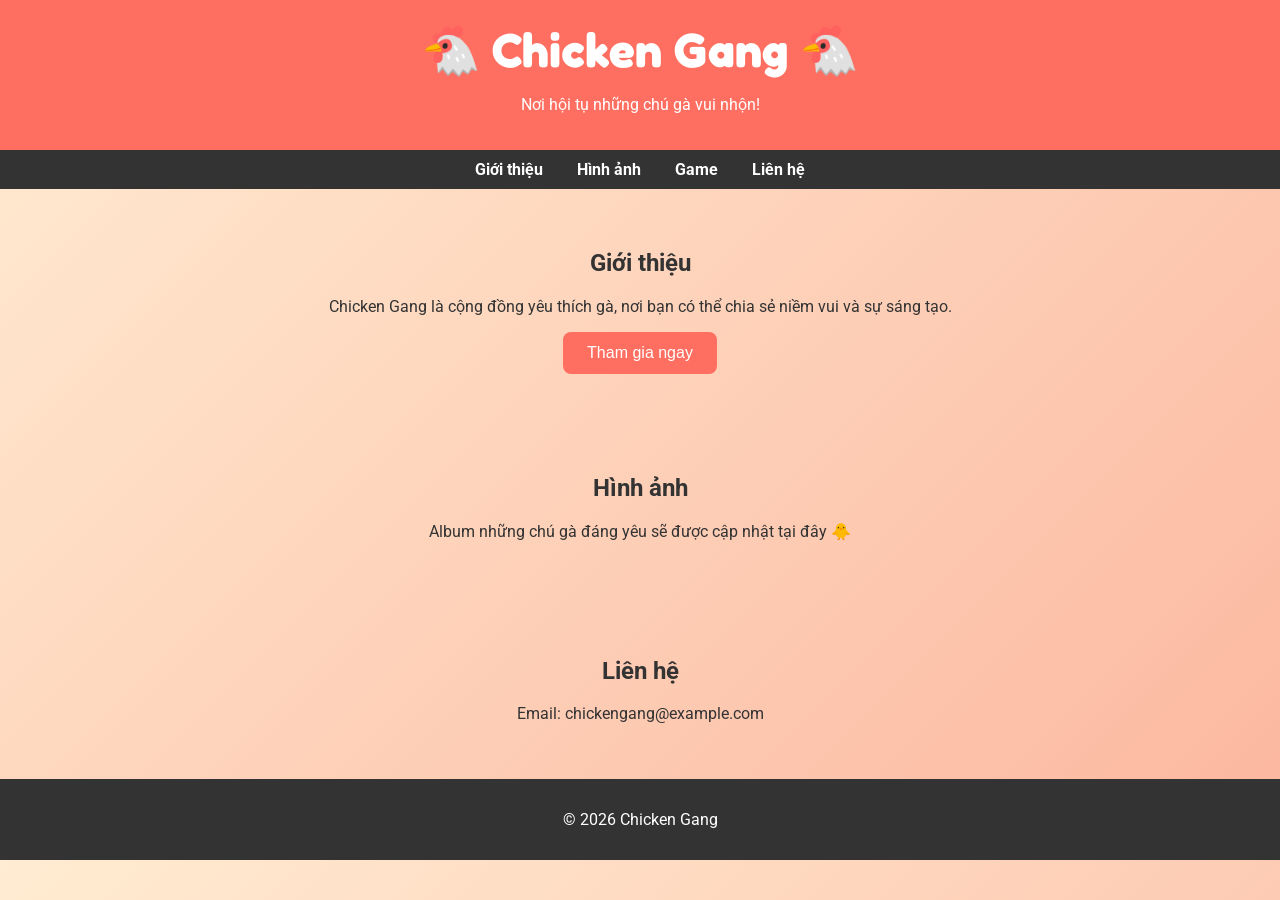
<file: index.html>
<!DOCTYPE html>
<html lang="vi">
<head>
  <meta charset="UTF-8">
  <title>Chicken Gang</title>
  <link href="https://fonts.googleapis.com/css2?family=Fredoka+One&family=Roboto:wght@400;700&display=swap" rel="stylesheet">
  <style>
    body {
      margin: 0;
      font-family: 'Roboto', sans-serif;
      background: linear-gradient(135deg, #ffecd2 0%, #fcb69f 100%);
      color: #333;
    }
    header {
      background: #ff6f61;
      color: white;
      padding: 20px;
      text-align: center;
    }
    header h1 {
      font-family: 'Fredoka One', cursive;
      font-size: 3em;
      margin: 0;
      animation: bounce 2s infinite;
    }
    nav {
      background: #333;
      padding: 10px;
      text-align: center;
    }
    nav a {
      color: white;
      margin: 0 15px;
      text-decoration: none;
      font-weight: bold;
      transition: color 0.3s, text-decoration 0.3s;
    }
    nav a:hover {
      color: #ff6f61;
      text-decoration: underline;
    }
    section {
      padding: 40px;
      text-align: center;
    }
    button {
      padding: 12px 24px;
      border: none;
      border-radius: 8px;
      background: #ff6f61;
      color: white;
      font-size: 1em;
      cursor: pointer;
      transition: transform 0.3s, background-color 0.3s;
    }
    button:hover {
      transform: scale(1.1);
      background-color: #e85c50;
    }
    footer {
      background: #333;
      color: white;
      text-align: center;
      padding: 15px;
    }
    @keyframes bounce {
      0%, 20%, 50%, 80%, 100% { transform: translateY(0); }
      40% { transform: translateY(-20px); }
      60% { transform: translateY(-10px); }
    }
  </style>
</head>
<body>
  <header>
    <h1>🐔 Chicken Gang 🐔</h1>
    <p>Nơi hội tụ những chú gà vui nhộn!</p>
  </header>
  <nav>
    <a href="#about">Giới thiệu</a>
    <a href="#gallery">Hình ảnh</a>
    <a href="game.html" target="_blank">Game</a>
    <a href="#contact">Liên hệ</a>
  </nav>
  <section id="about">
    <h2>Giới thiệu</h2>
    <p>Chicken Gang là cộng đồng yêu thích gà, nơi bạn có thể chia sẻ niềm vui và sự sáng tạo.</p>
    <!-- Nút tham gia sẽ chuyển hướng sang Discord -->
    <button onclick="joinDiscord()">Tham gia ngay</button>
  </section>
  <section id="gallery">
    <h2>Hình ảnh</h2>
    <p>Album những chú gà đáng yêu sẽ được cập nhật tại đây 🐥</p>
  </section>
  <section id="contact">
    <h2>Liên hệ</h2>
    <p>Email: chickengang@example.com</p>
  </section>
  <footer>
    <p>&copy; 2026 Chicken Gang</p>
  </footer>

  <script>
  function joinDiscord() {
    window.open("https://discord.gg/fxNYpFG8F", "_blank");
  }
</script>
</body>
</html>
</file>
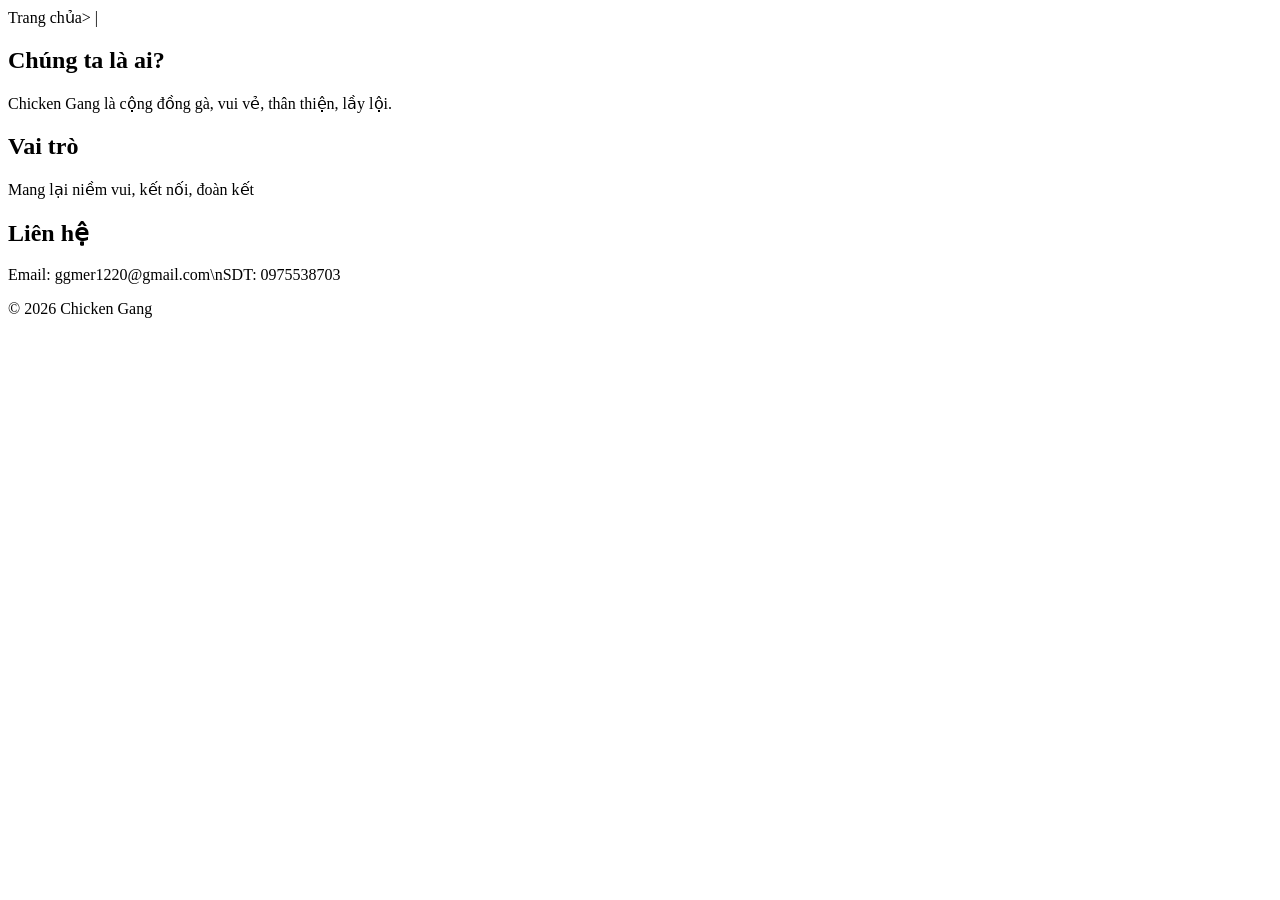
<file: about.html>
<!DOCTYPE html>
<html>
<head>
  <title>Giới thiệu - Chicken Gang</title>
  <link rel="stylesheet" href="style.css>
</head>
<body>
    <header>
      <h1>🐔 Giới thiệu Chicken Gang</h1>
      <nav>
        <a href=index.html">Trang chủ</head>a> |
      </nav>
    </header> 

    <main>
      <h2>Chúng ta là ai?</h2>
      <p>Chicken Gang là cộng đồng gà, vui vẻ, thân thiện, lầy lội.</p>

      <h2>Vai trò</h2>
      <p>Mang lại niềm vui, kết nối, đoàn kết</p>

      <h2>Liên hệ</h2>
      <p>Email: ggmer1220@gmail.com\nSDT: 0975538703</p>
    </main>

    <footer>
      <p>&copy; 2026 Chicken Gang</p>
    </footer>
</body>
</html>
</file>
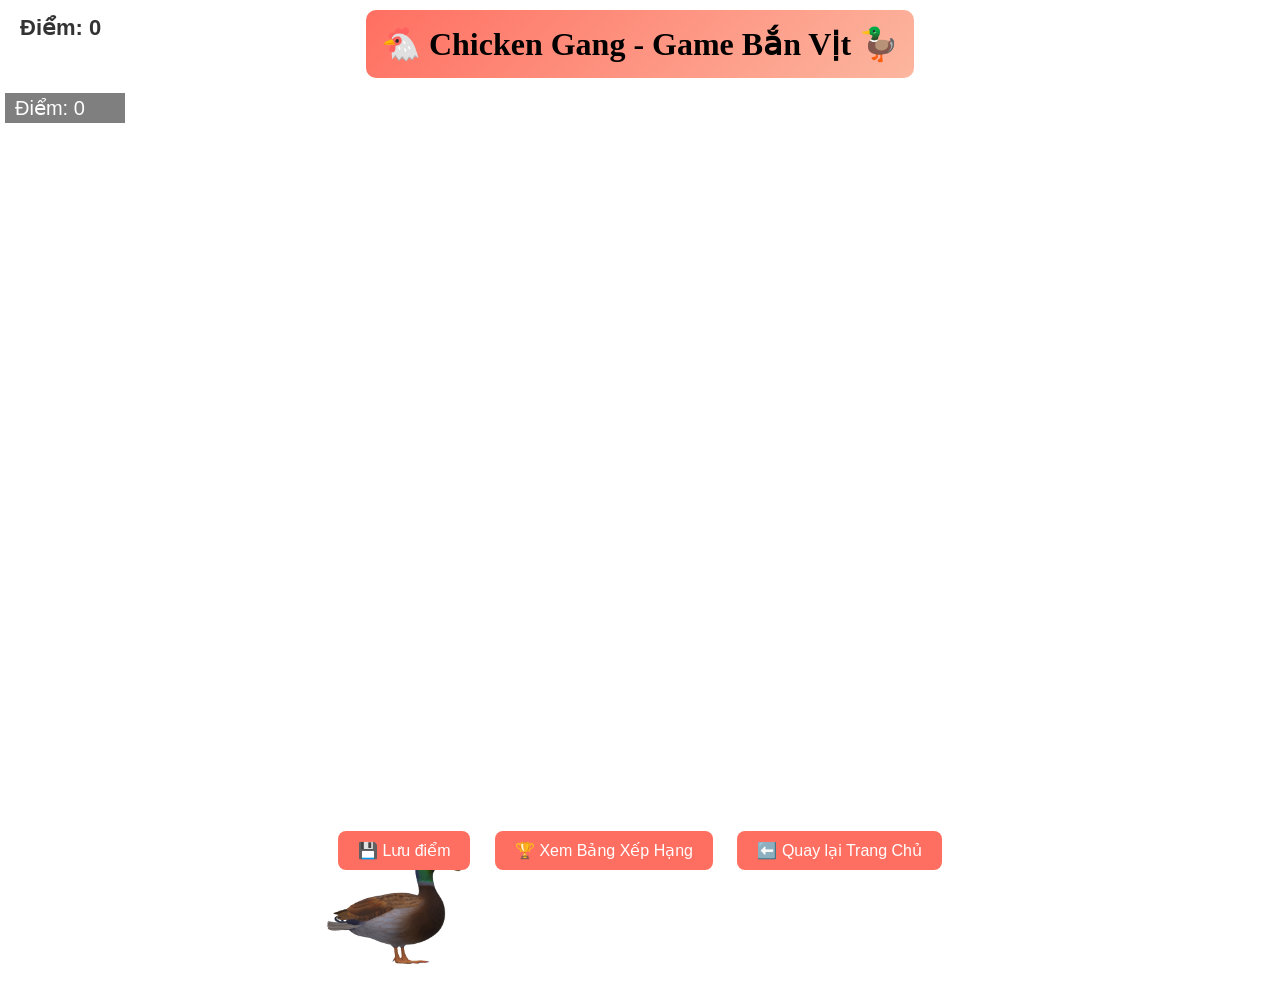
<file: game.html>
<!DOCTYPE html>
<html lang="vi">
<head>
  <meta charset="UTF-8">
  <title>Chicken Gang - Game Bắn Vịt</title>
  <style>
    body {
      margin: 0;
      padding: 0;
      font-family: 'Roboto', sans-serif;
      text-align: center;
      background: #FFFFFF; /* nền trắng */
      overflow: hidden;
    }
    h1 {
      margin: 10px;
      font-family: 'Fredoka One', cursive;
      animation: bounce 2s infinite;
      color: black; /* chữ giữ nguyên màu */
      background: linear-gradient(135deg, #ff6f61, #fcb69f); /* nền gradient */
      padding: 15px;
      border-radius: 10px;
      display: inline-block; /* nền ôm chữ */
    }
    #scoreboard {
      font-size: 22px;
      font-weight: bold;
      color: #333;
      position: absolute;
      top: 10px;
      left: 10px;
      background: rgba(255,255,255,0.7);
      padding: 5px 10px;
      border-radius: 6px;
    }
    canvas {
      display: block;
      background: #FFFFFF;
    }
    @keyframes bounce {
      0%, 20%, 50%, 80%, 100% { transform: translateY(0); }
      40% { transform: translateY(-20px); }
      60% { transform: translateY(-10px); }
    }
    #controls {
      position: absolute;
      bottom: 20px;
      left: 50%;
      transform: translateX(-50%);
    }
    button {
      padding: 10px 20px;
      border: none;
      border-radius: 8px;
      background: #ff6f61;
      color: white;
      font-size: 1em;
      cursor: pointer;
      transition: transform 0.3s, background-color 0.3s;
      margin: 10px;
    }
    button:hover {
      transform: scale(1.1);
      background-color: #e85c50;
    }
  </style>
</head>
<body>
  <h1>🐔 Chicken Gang - Game Bắn Vịt 🦆</h1>
  <div id="scoreboard">Điểm: 0</div>
  <canvas id="gameCanvas"></canvas>

  <div id="controls">
    <button onclick="saveGame()">💾 Lưu điểm</button>
    <button onclick="window.open('leaderboard.html','_blank')">🏆 Xem Bảng Xếp Hạng</button>
    <button onclick="window.open('index.html','_blank')">⬅️ Quay lại Trang Chủ</button>
  </div>

  <script>
    const canvas = document.getElementById("gameCanvas");
    const ctx = canvas.getContext("2d");
    canvas.width = window.innerWidth;
    canvas.height = window.innerHeight;

    const duckImg = new Image();
    duckImg.src = "duck-isolated-on-a-transparent-background-free-png.webp";

    let duck = null;
    let score = 0;

    function createDuck() {
      const x = Math.random() * (canvas.width - 150);
      const y = Math.random() * (canvas.height - 150);
      duck = { x, y, createdAt: Date.now(), hit: false };
    }

    function drawDuck(d) {
      if (d.hit) {
        const offset = Math.sin(Date.now() / 50) * 10;
        ctx.save();
        ctx.translate(d.x + offset, d.y);
        ctx.drawImage(duckImg, 0, 0, 150, 150);
        ctx.restore();
      } else {
        ctx.drawImage(duckImg, d.x, d.y, 150, 150);
      }
    }

    function drawScore() {
      ctx.fillStyle = "rgba(0,0,0,0.5)";
      ctx.fillRect(5, 5, 120, 30);
      ctx.fillStyle = "white";
      ctx.font = "20px Arial";
      ctx.fillText("Điểm: " + score, 15, 27);
    }

    function update() {
      ctx.fillStyle = "#FFFFFF";
      ctx.fillRect(0, 0, canvas.width, canvas.height);

      if (!duck) createDuck();

      if (duck) {
        if (Date.now() - duck.createdAt > 4000 && !duck.hit) {
          createDuck(); // spawn vịt mới ngay
        } else {
          drawDuck(duck);
        }
      }

      drawScore();
      requestAnimationFrame(update);
    }

    canvas.addEventListener("mousedown", (e) => {
      if (e.button === 0 && duck) {
        const rect = canvas.getBoundingClientRect();
        const mouseX = e.clientX - rect.left;
        const mouseY = e.clientY - rect.top;

        if (
          mouseX > duck.x &&
          mouseX < duck.x + 150 &&
          mouseY > duck.y &&
          mouseY < duck.y + 150
        ) {
          duck.hit = true;
          score++;
          document.getElementById("scoreboard").textContent = "Điểm: " + score;

          // tạo vịt mới ngay
          createDuck();
        }
      }
    });

    update();

    function saveGame() {
      let playerName = prompt("Nhập tên của bạn:");
      if (!playerName) playerName = "Người chơi";
      let scores = JSON.parse(localStorage.getItem("scores")) || [];
      scores.push({ name: playerName, score: score });
      localStorage.setItem("scores", JSON.stringify(scores));
      alert("Đã lưu điểm cho " + playerName + " với điểm: " + score);
    }

    window.addEventListener("resize", () => {
      canvas.width = window.innerWidth;
      canvas.height = window.innerHeight;
    });
  </script>
</body>
</file>
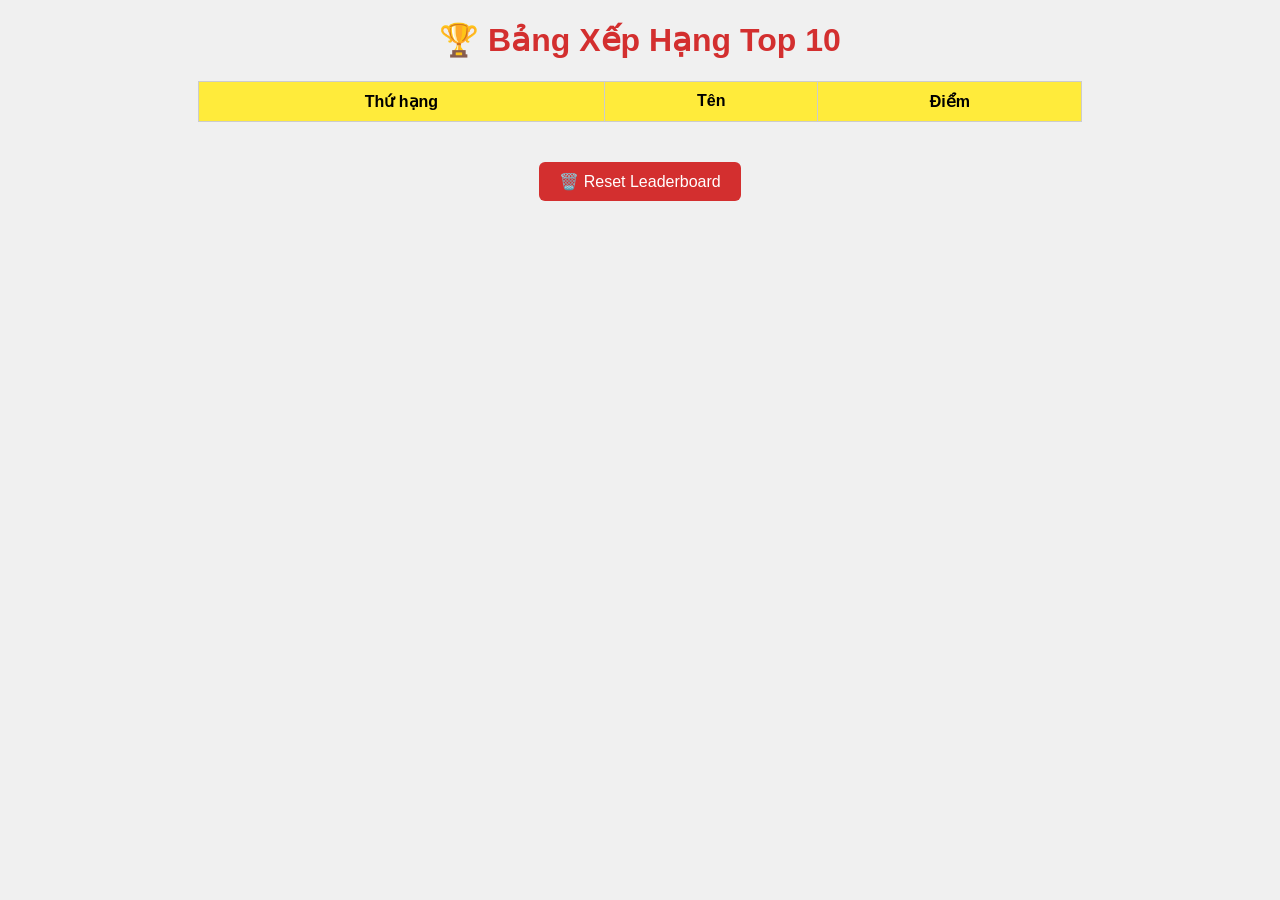
<file: leaderboard.html>
<!DOCTYPE html>
<html lang="vi">
<head>
  <meta charset="UTF-8">
  <title>🏆 Leaderboard Top 10</title>
  <style>
    body {
      font-family: sans-serif;
      background: #f0f0f0;
      text-align: center;
    }
    h1 {
      color: #d32f2f;
    }
    table {
      margin: 20px auto;
      border-collapse: collapse;
      width: 70%;
      background: #fff;
    }
    th, td {
      border: 1px solid #ccc;
      padding: 10px;
    }
    th {
      background: #ffeb3b;
    }
    button {
      margin-top: 20px;
      padding: 10px 20px;
      border: none;
      border-radius: 6px;
      background: #d32f2f;
      color: white;
      font-size: 1em;
      cursor: pointer;
      transition: transform 0.3s, background-color 0.3s;
    }
    button:hover {
      transform: scale(1.1);
      background-color: #b71c1c;
    }
  </style>
</head>
<body>
  <h1>🏆 Bảng Xếp Hạng Top 10</h1>
  <table id="leaderboard">
    <tr>
      <th>Thứ hạng</th>
      <th>Tên</th>
      <th>Điểm</th>
    </tr>
  </table>

  <!-- Nút reset -->
  <button onclick="resetLeaderboard()">🗑️ Reset Leaderboard</button>

  <script>
    // Lấy dữ liệu từ localStorage
    let scores = JSON.parse(localStorage.getItem("scores")) || [];

    // Sắp xếp giảm dần theo điểm
    scores.sort((a, b) => b.score - a.score);

    // Chỉ lấy top 10
    scores = scores.slice(0, 10);

    // Hiển thị lên bảng
    const table = document.getElementById("leaderboard");
    scores.forEach((entry, index) => {
      const row = document.createElement("tr");
      row.innerHTML = `
        <td>${index + 1}</td>
        <td>${entry.name}</td>
        <td>${entry.score}</td>
      `;
      table.appendChild(row);
    });

    // Hàm reset leaderboard với mật khẩu
    function resetLeaderboard() {
      const password = prompt("Nhập mật khẩu để reset leaderboard:");
      const correctPassword = "chicken123"; // 🔑 thay bằng mật khẩu thật của bạn

      if (password === correctPassword) {
        localStorage.removeItem("scores");
        alert("Bảng xếp hạng đã được reset!");
        location.reload();
      } else {
        alert("Sai mật khẩu! Không thể reset leaderboard.");
      }
    }
  </script>
</body>
</html>
</file>
